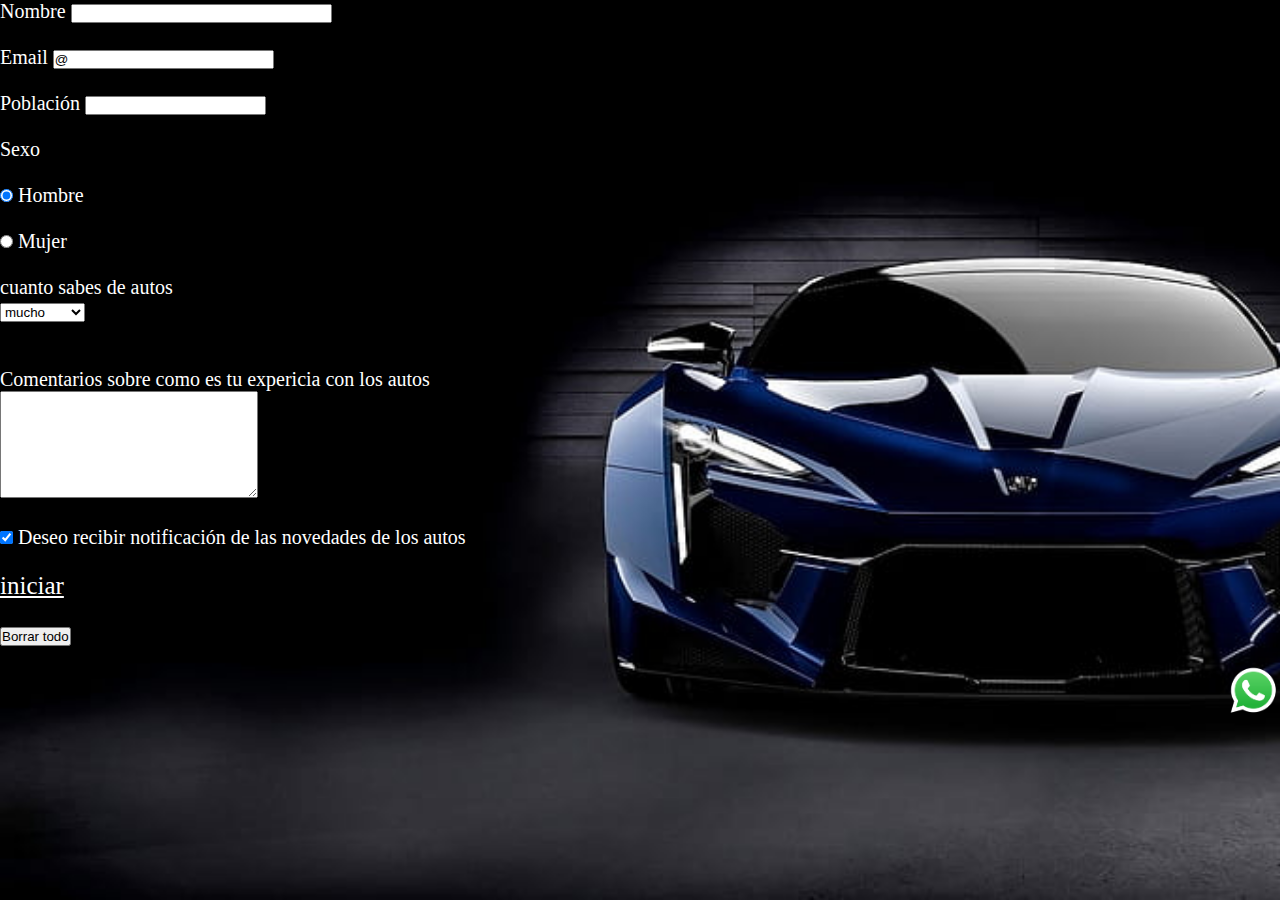
<file: intento 1/index.html>
<!DOCTYPE html>
<html lang="en">
<head>
    <meta charset="UTF-8">
    <meta http-equiv="X-UA-Compatible" content="IE=edge">
    <meta name="viewport" content="width=device-width, initial-scale=1.0">
    <link rel="stylesheet" href="estilos.css">
    <title>Primera Pagina</title>
   
   
    <style>

       
    </style>
</head>




            <div class="registro" >
                    
            <form action="mailto:colabora@desarrolloweb.com" method="post" enctype="text/plain">
                Nombre <input type="text" name="nombre" size="30" maxlength="100" >
                <br>
                <br>
                Email <input type="text" name="email" size="25" maxlength="100" value="@">
                <br>
                <br>
                Población <input type="text" name="poblacion" size="20" maxlength="60">
                <br>
                <br>
                Sexo
                <br>
                <br>
                <input type="radio" name="sexo" value="Varon" checked> Hombre
                <br>
                <br>
                <input type="radio" name="sexo" value="Hembra"> Mujer
                <br>
                <br>
                cuanto sabes de autos
                <br>
                <select name="utilizacion">
                 <option value="1">mucho
                 <option value="2">intermedio
                 <option value="3">poco
                 <option value="4">nada
                </select>
                <br>
                <br>
                <br>
                Comentarios sobre como es tu expericia con los autos
                <br>
                <textarea cols="30" rows="7" name="comentarios"></textarea>
                <br>
                <br>
                <input type="checkbox" name="recibir_info" checked>
                Deseo recibir notificación de las novedades de los autos
                <br>
                <br>
                <a href="PaginaPrincipal.html" class="registro1">iniciar</a>
                <br>
                <br>
                <input type="Reset" value="Borrar todo">
                
                </form>



            </div>





        <div align = "right">
            <a href="https://wa.me/50247103762" class="btn-whattapps">
                <br>
                <img src="imagenes/WhatsApp.svg.png" alt="Contactar por whattapps" width="53px" height="53px" >
                </a>
        </div>
    
       
  
   
</body>
</html>
</file>
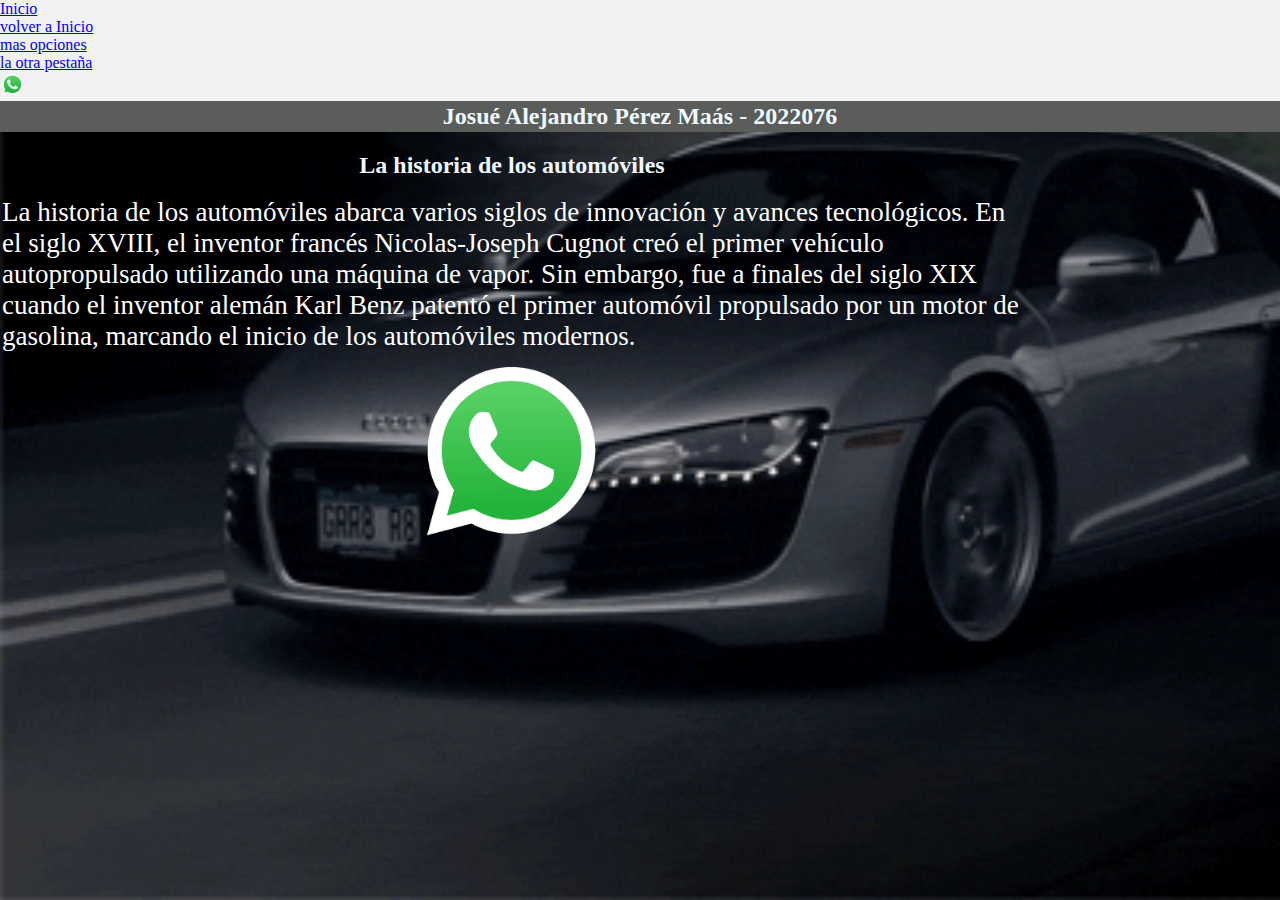
<file: intento 1/hola.html>
<!DOCTYPE html>
<html lang="en">
<head>
    <meta charset="UTF-8">
    <meta name="viewport" content="width=device-width, initial-scale=1.0">
    <link rel="stylesheet" href="estilos.css">
    <title>Document</title>
</head>
<body>
    <style>
        body {
          background-image: url("fondo.gif");
          background-size: cover;
          background-repeat: no-repeat;
          animation: animacion-gif 10s infinite;
       
        }
      
       
      </style>


  <ul class="menu">
    <li><a href="index.html" >Inicio</a></li>
    <li><a href="index.html">volver a Inicio</a></li>
    <li><a href="#">mas opciones</a></li>
    <li><a href="#">la otra pestaña</a></li>
    <li> <a  href="https://wa.me/50247103762" ><img src="./WhatsApp.svg.png" alt="Contactar por whattapps" width="25px" height="25px" >
        </a></li>
  </ul>



  

  

    <body topmargin=0 leftmargin=0 marginheight=0 marginwidth=0 bgcolor="ffffff">
        <table width=100%  height: 20px bgcolor=5A5D59><tr><td>
        
            
            <h2 align="center"  color="aliceblue">Josué Alejandro Pérez Maás - 2022076</h2>
        </td></tr></table>
        </body> 


       
            <body topmargin=0 leftmargin=0 marginheight=0 marginwidth=0  >
                <table width=80%  height: 50px  align="center"><tr><td>
                    <br>
                    <h2 align="center"  color="aliceblue">La historia de los automóviles</h2>
                    <br>
                    <div align = "left">
                        <p class="texto" align = "left"  >
                            La historia de los automóviles abarca varios siglos de innovación 
                            y avances tecnológicos. En el siglo XVIII, el inventor francés Nicolas-Joseph
                             Cugnot creó el primer vehículo autopropulsado utilizando una máquina de vapor.
                              Sin embargo, fue a finales del siglo XIX cuando el inventor alemán Karl Benz 
                              patentó el primer automóvil propulsado por un motor de gasolina, marcando el inicio 
                              de los automóviles modernos.
                              <div align = "center">
                                <img src="./WhatsApp.svg.png" alt="Descripción de la imagen" width="200px" height="200px">
                            </div>
                    </div>
                         </p>
                    
                            
                  
              
                </td></tr>
            </table>
                </body> 

     
        

 

            


</body>
</html>
</file>
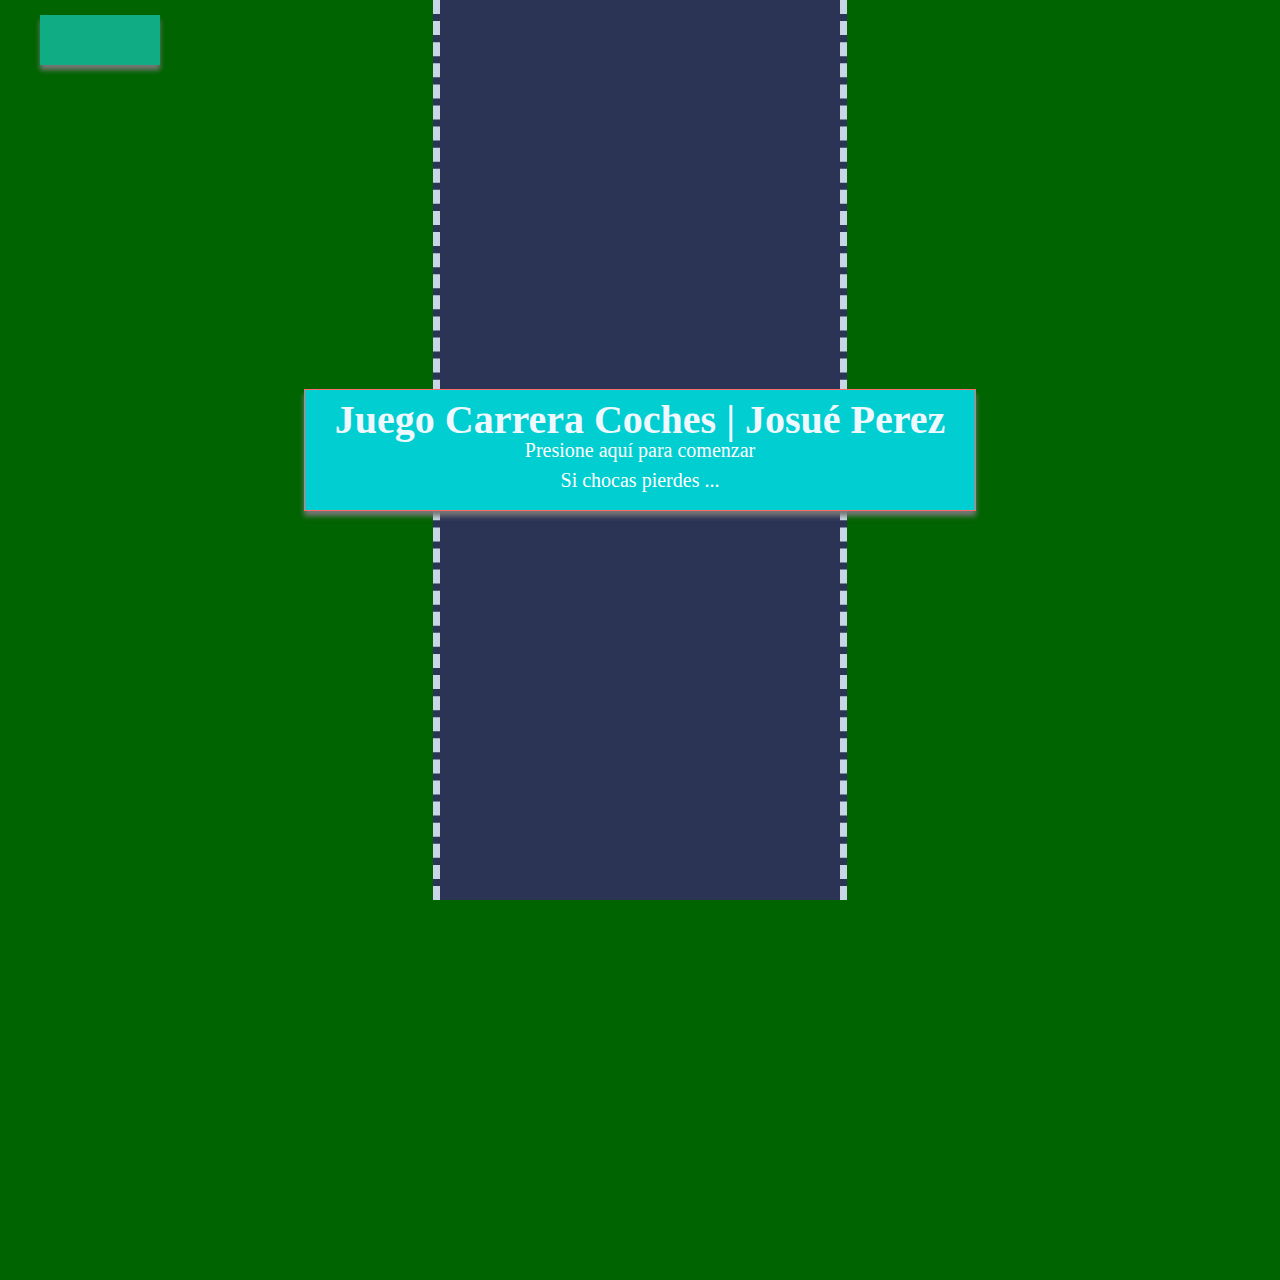
<file: intento 1/juego.html>
<!DOCTYPE html>
<html>
    <head>
    
    <link rel="stylesheet" type="text/css" href="estilos.css">
    <link title="Fuente Web">
    </head>
    <body>
        <div class="carGame">
            <div class="score">

            </div>
            <div class="startScreen">
				<h1>Juego Carrera Coches | Josué Perez</h1>
                <p>Presione aquí para comenzar<br> Si chocas pierdes ...</p>
            </div>
            <div class="gameArea"></div>
        </div>

        <script src="script.js"></script>
    </body>
</html>
</file>
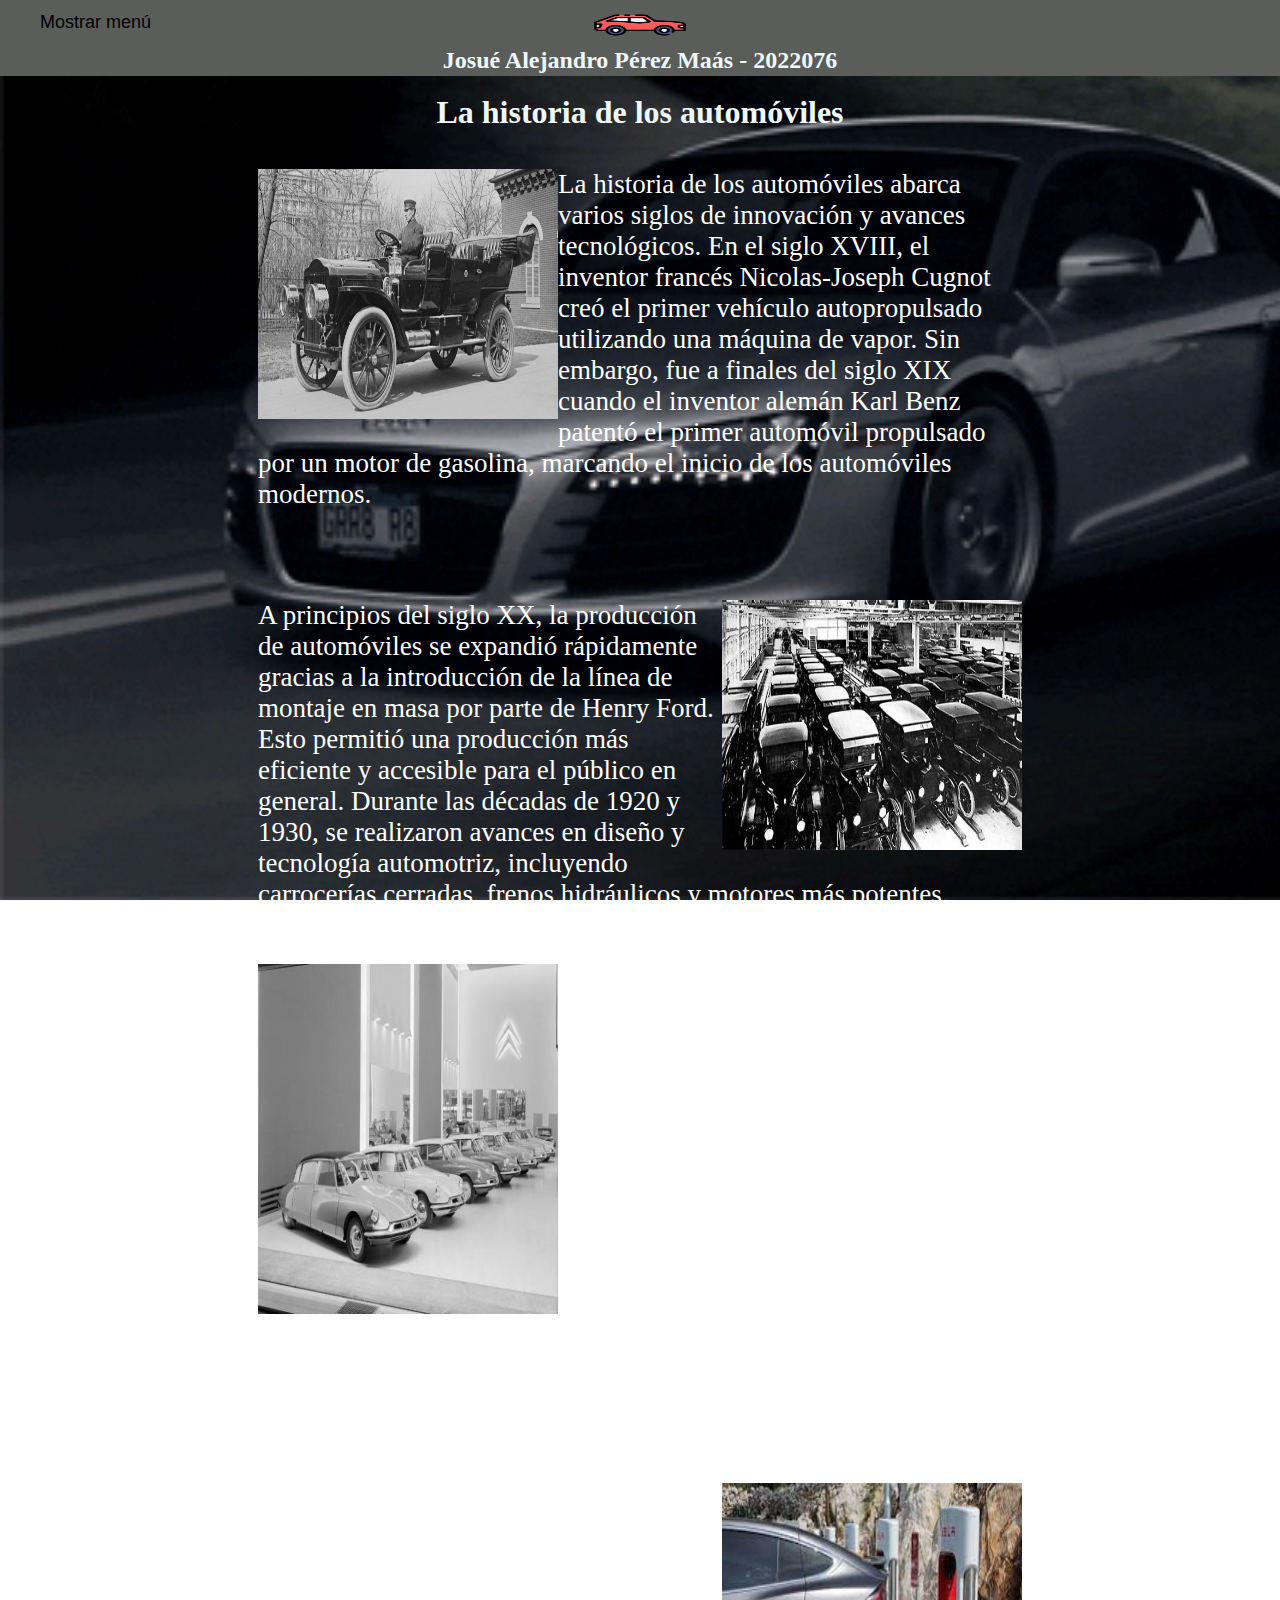
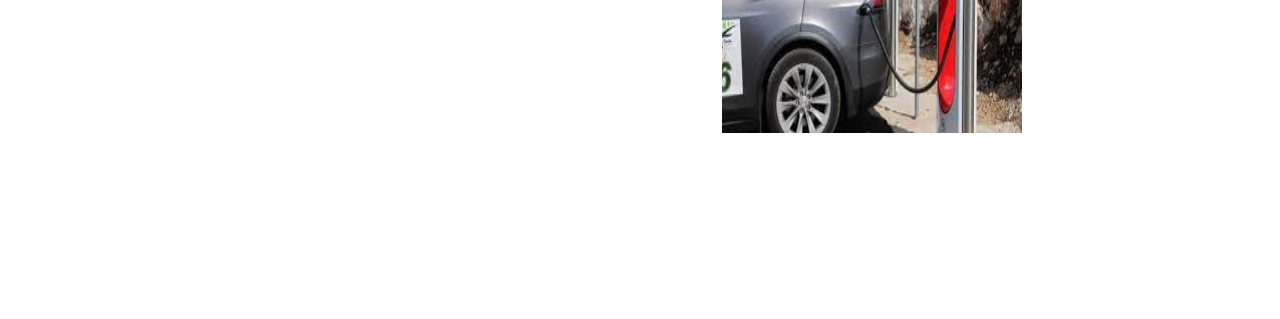
<file: intento 1/PaginaPrincipal.html>
<!DOCTYPE html>
<html lang="en">
<head>
    <meta charset="UTF-8">
    <meta name="viewport" content="width=device-width, initial-scale=1.0">
    <link rel="stylesheet" href="estilos.css">
    <script src="script.js"></script>
    <title>Pagina principal</title>

</head>
<body>
    <style>
        body {
         background-image:  url("imagenes/fondo.gif");
          background-size: cover;
          background-repeat: no-repeat;
          animation: animacion-gif 10s infinite;
       
        }
      
       
      </style>





        <button class="car-button" onclick="mostrarMenu()">Mostrar menú</button>
            <ul class="menu-hidden" id="menu"  >
            <li><a href="index.html" >Inicio</a></li>
            <li><a href="index.html">Carros antiguos</a></li>
            <li><a href="#">Carros modernos</a></li>
            <li><a href="juego.html">Juego</a></li>
                <li align="right"> <a  href="https://wa.me/50247103762" ><img src="imagenes/WhatsApp.svg.png" alt="Contactar por whattapps" width="25px" height="25px" >
                </a></li>
            </ul>
    
   




  

  

  
        <table width=100%  height: 20px bgcolor=5A5D59><tr><td>
          <div >
            <h2 align="center"  color="aliceblue">Josué Alejandro Pérez Maás - 2022076</h2>
          </div>
            
        </td></tr></table>
      


       

                <br>
                <h1 align="center"  >La historia de los automóviles</h1>
                <div align="center">
                    <table width=60%  height: 50px  ><tr><td>
                        <br>
                        <br>
                            <p class="texto" >
                                <img src="imagenes/auto1.jpg" alt="Descripción de la imagen" width="300px" height="250px" align="left">
                              
                                
                                La historia de los automóviles abarca varios siglos de innovación 
                                y avances tecnológicos. En el siglo XVIII, el inventor francés Nicolas-Joseph
                            
                                Cugnot creó el primer vehículo autopropulsado utilizando una máquina de vapor.
                                Sin embargo, fue a finales del siglo XIX cuando el inventor alemán Karl Benz 
                                patentó el primer automóvil propulsado por un motor de gasolina, marcando el inicio 
                                de los automóviles modernos.

                            </p>
                            <br>
                            <br>
                            <br>
                            <br>
                            <br>
                            <p class="texto">
                                <img src="imagenes/auto2.jpg" alt="Descripción de la imagen" width="300px" height="250px" align="right">
                                
                                A principios del siglo XX, la producción de automóviles se expandió rápidamente gracias a la 
                                introducción de la línea de montaje en masa por parte de Henry Ford. Esto permitió una producción
                                 más eficiente y accesible para el público en general. Durante las décadas de 1920 y 1930, se realizaron 
                                 avances en diseño y tecnología automotriz, incluyendo carrocerías cerradas, frenos hidráulicos y motores más potentes.
                            </p>
                            <br>
                            <br>
                            <br>
                            <p class="texto">
                                <img src="imagenes/auto3.jpg" alt="Descripción de la imagen" width="300px" height="350px" align="left">
                               
                                En las décadas de 1940 y 1950, después de la Segunda Guerra Mundial, la producción de automóviles se 
                                disparó y se introdujeron modelos más elegantes y aerodinámicos. Además, se implementaron características 
                                como la dirección asistida y la transmisión automática. A lo largo de las décadas siguientes, desde los años 
                                60 hasta el nuevo milenio, se han continuado desarrollando avances en seguridad, tecnología de motores, diseño y características de comodidad y conveniencia, como sistemas de inyección de combustible, frenos antibloqueo, control de tracción y asistencia al conductor.

                            </p>
                            <br>
                            <br>
                            <br>
                            <p class="texto">
                                <img src="imagenes/auto4.jpg" alt="Descripción de la imagen" width="300px" height="250px" align="right">
                           
                                En el siglo XXI, los automóviles han experimentado una importante transición hacia la electrificación 
                                y la innovación tecnológica. Los vehículos híbridos y eléctricos se han vuelto más comunes, buscando 
                                reducir la dependencia de los combustibles fósiles y disminuir la huella de carbono. Además, se han desarrollado 
                                tecnologías de asistencia al conductor más avanzadas, como el frenado automático de emergencia y la conducción autónoma. 
                                A medida que avanzamos, es probable que veamos una mayor integración de la inteligencia artificial y la conectividad en los 
                                automóviles, redefiniendo aún más la experiencia de conducción en el futuro.
                            </p>


                          
                </div>
                        
                           
                       
                           
                            

                         
                    
                            
                  
              
                </td></tr>
            </table>
            




     
        

 

            


</body>
</html>
</file>
<file: intento 1/estilos.css>
h1{
    color: aliceblue;
}
h2{
    color: aliceblue;
}
h3{
    color: aliceblue;
}


.fondo{

  max-width: 100% ;
  height: auto;
}
.menu{
  
  margin: 0;
  padding: 0;
  background-color: #f1f1f1;
  overflow: hidden;
}

  .menu-visible {
    list-style-type: none;
    margin: 0;
    padding: 0;
    background-color: #f1f1f1;
    overflow: hidden;
  }

  .menu-visible li {
    float: left;
  }

  .menu-visible li a {
    display: block;
    color: #333;
    text-align: center;
    padding: 14px 16px;
    text-decoration: none;
  }

  .menu-visible li a:hover {
    background-color: #ddd;
  }

  .menu-hidden {
    display: none;
    position: absolute;
    z-index: -1;
  }
  
  .menu-visible {
    display: block;
    position: absolute;
    z-index: 9999;
  }



  .texto {
    color: white;
    justify-content: center;
    align-items: center; 
    
    font-size: 27px;
  }

  .container h1,
  .container img {
    display: inline-block;
    vertical-align: middle;
  }

  .container img {
    margin-right: 10px;
  }

  .tablas {
    display: inline-block;
    margin-right: 10px; /
  }

  .registro{
    color: white;
    font-size: 20px;
  }
  .registro1{
    color: white;
    font-size: 25px;
  }

  body {
   
    background-image: url("imagenes/fondoInicio.jpg");
    background-repeat: no-repeat;
    background-attachment: fixed;
    background-size: cover;
  }


  *{
    margin:0;
    padding:0;
}
.hide{
    display:none;
}
.car{
    height:120px;
    border-radius: 10px;
    width:50px;
    position:absolute;
    bottom:120px;
    background:url(imagenes/car2.jpg);
    background-repeat: no-repeat;
    background-size: 50px 120px;
}
.carGame{
    width:100%;
    height:100vw;
    background: #006400;
    
    background-repeat:no-repeat;
    background-size:100% 100%;
}
.lines{
    width:10px;
    height:100px;
    background: white;
    position:absolute;
    margin-left:190px;
}
.gameArea{
    height:100vh;
    width:400px;
    background: #2c3456;
    margin:auto;
    position:relative;
    overflow:hidden;
    border-right:7px dashed #c8d6e5;
    border-left:7px dashed #c8d6e5;
}
.enemy{
    /*background-color: blue;*/
    height:100px;
    border-radius: 10px;
    width:50px;
    position:absolute;
    bottom:120px;
    background:url(imagenes/car.png);
    background-repeat: no-repeat;
    background-size: 50px 100px;
}
.score{
    position:absolute;
    top:15px;
    left:40px;
    background: #10ac84;
    widows: 300px;
    height:50px;
    width:120px;
    text-align:center;
    font-size: 1.5em;
    color:white;
    font-family: fantasy;
    box-shadow: 0 5px 5px #777;
}
.startScreen{
    position:absolute;
    top:50%;
    left:50%;
    background: #00CED1;
    transform:translate(-50%,-50%);
    color:white;
    z-index: 1;
    text-align:center;
    border:1px solid #ff6b6b;
    padding:15px;
    margin:auto;
    width:50%;
    cursor: pointer;
    font-family: carfont;
    letter-spacing: 5;
    font-size: 20px;
    word-spacing: 3;
    line-height: 30px;
    text-transform: upper;
    box-shadow: 0 5px 5px #777;
}



@keyframes driveAnimation {
  0% {
    transform: translateX(-100%);
  }
  100% {
    transform: translateX(100%);
  }
}

.car-button {
  background-color:#f1f1f1;
  width: 100%;
  position: relative;
  display: inline-block;
  padding: 12px 40px;
  font-size: 18px;
  text-align: left;
  color: black;
  border: none;
  cursor: pointer;
  overflow: hidden;

  background-color: #5A5D59 ;
  overflow: hidden;
}

.car-button:before {
  content: '';
  position: absolute;
  top: 0;
  left: 0;
  width: 100%;
  height: 50px;
  background-image: url('imagenes/carro3.png'); 
  background-size: 100px 50px; 
  background-repeat: no-repeat;
  
  background-position: center;
  animation: driveAnimation 15s linear infinite;
}
</file>
